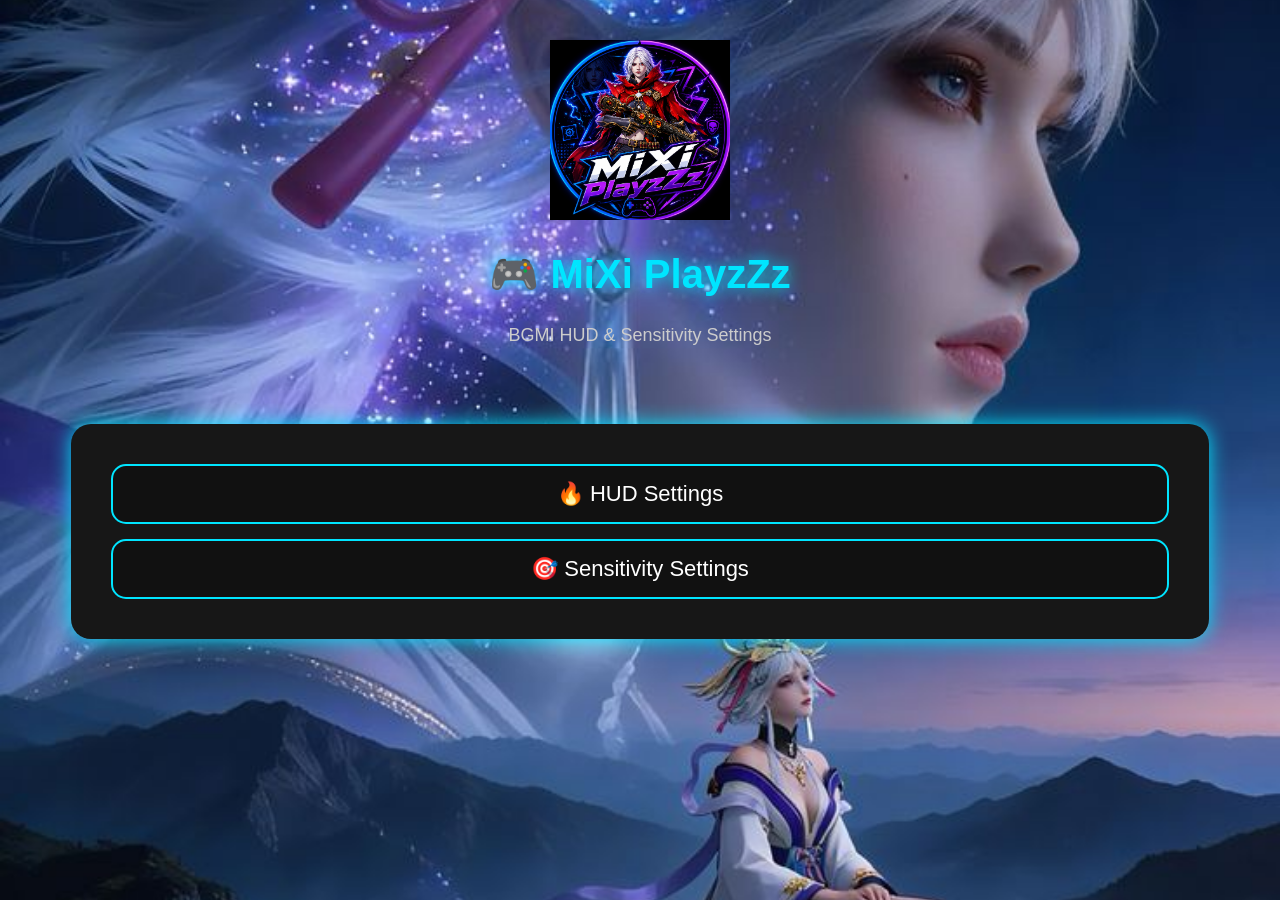
<file: templates/index.html>
<!DOCTYPE html>
<html>
<head>
<title>MiXi PlayzZz Gaming</title>

<style>
body{
    margin:0;
    background-image: url('/static/images/bgmi_bg.jpg');
    background-size: cover;
    background-position: center;
    background-repeat: no-repeat;
    min-height:100vh;

    color:white;
    font-family:Arial;
    text-align:center;
}

.header{
    padding:40px 10px;
}

h1{
    color:#00e5ff;
    font-size:40px;
    text-shadow:0 0 15px #00e5ff;
}

p{
    color:#ccc;
    font-size:18px;
}

.card{
    background:#171717;
    width:85%;
    margin:20px auto;
    padding:25px;
    border-radius:20px;
    box-shadow:0 0 20px #00e5ff;
}

.btn{
    display:block;
    margin:15px;
    padding:15px;
    background:#111;
    border:2px solid #00e5ff;
    border-radius:15px;
    color:white;
    text-decoration:none;
    font-size:22px;
}

.btn:hover{
    background:#00e5ff;
    color:black;
}

</style>

</head>

<body>

<div class="header">
<img src="/static/images/mixi_logo.png" width="180">
<h1>🎮 MiXi PlayzZz</h1>

<p>BGMI HUD & Sensitivity Settings</p>

</div>


<div class="card">

<a class="btn" href="/hud">🔥 HUD Settings</a>

<a class="btn" href="/sensitivity">🎯 Sensitivity Settings</a>

</div>

</body>
</html>
</file>
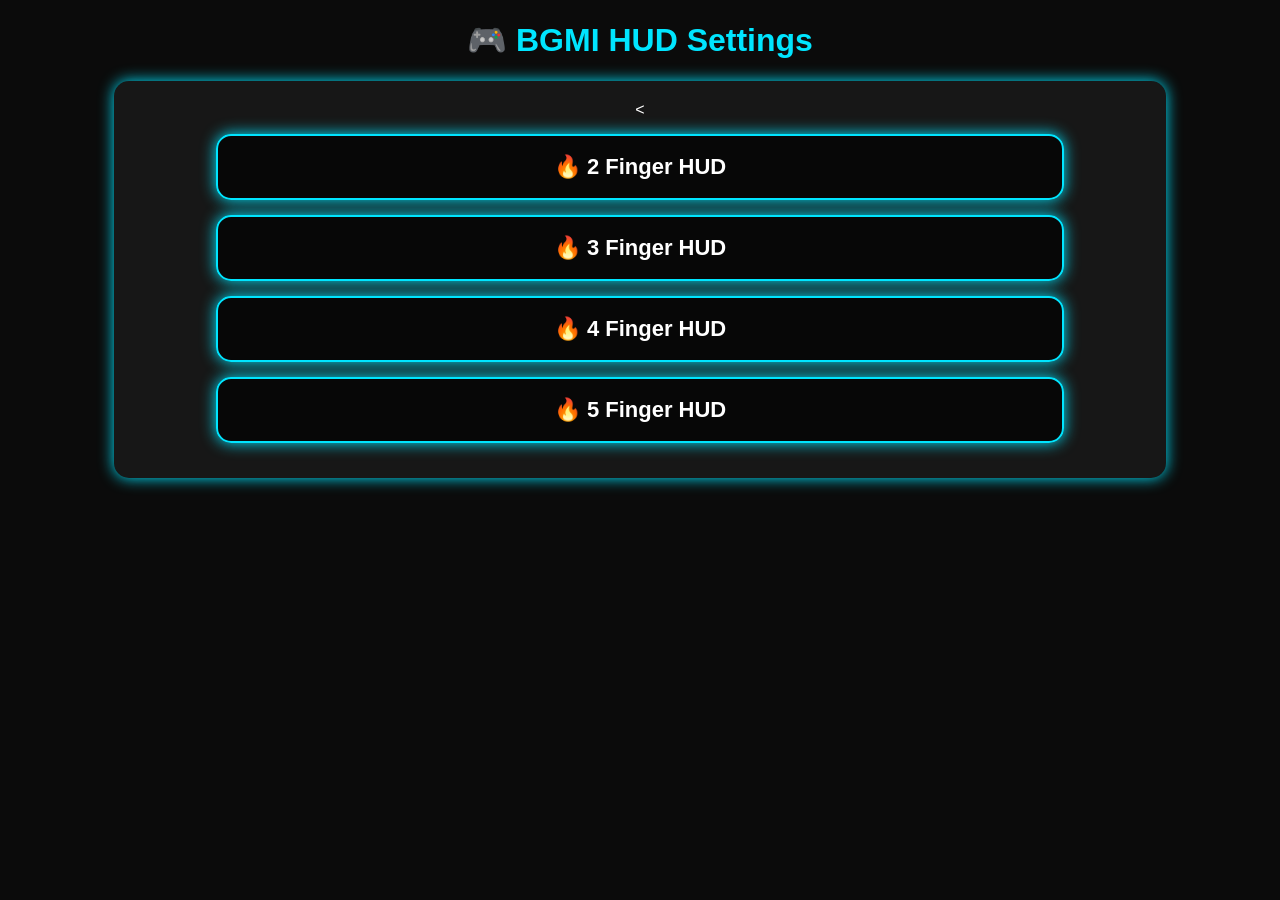
<file: templates/hud.html>
<!DOCTYPE html>
<html>
<head>
<title>BGMI HUD Settings</title>

<style>
body{
    background:#0b0b0b;
    color:white;
    font-family:Arial;
    text-align:center;
}

h1{
    color:#00e5ff;
}

.card{
    background:#171717;
    margin:15px auto;
    padding:20px;
    width:80%;
    border-radius:15px;
    box-shadow:0 0 15px #00e5ff;
}

a{
    display:block;
    margin:15px auto;
    width:80%;
    padding:18px;

    background:rgba(0,0,0,0.7);
    border:2px solid #00e5ff;
    border-radius:15px;

    color:white;
    text-decoration:none;
    font-size:22px;
    font-weight:bold;

    box-shadow:0 0 15px #00e5ff;
    transition:0.3s;
}

a:hover{
    background:#00e5ff;
    color:black;
    transform:scale(1.05);
}

a:hover{
    background:#00e5ff;
    color:black;
}
</style>

</head>

<body>

<h1>🎮 BGMI HUD Settings</h1>

<div class="card">
<<a href="/hud/2finger">🔥 2 Finger HUD</a>
<a href="/hud/3finger">🔥 3 Finger HUD</a>
<a href="/hud/4finger">🔥 4 Finger HUD</a>
<a href="/hud/5finger">🔥 5 Finger HUD</a>
</div>

</body>
</html>
</file>
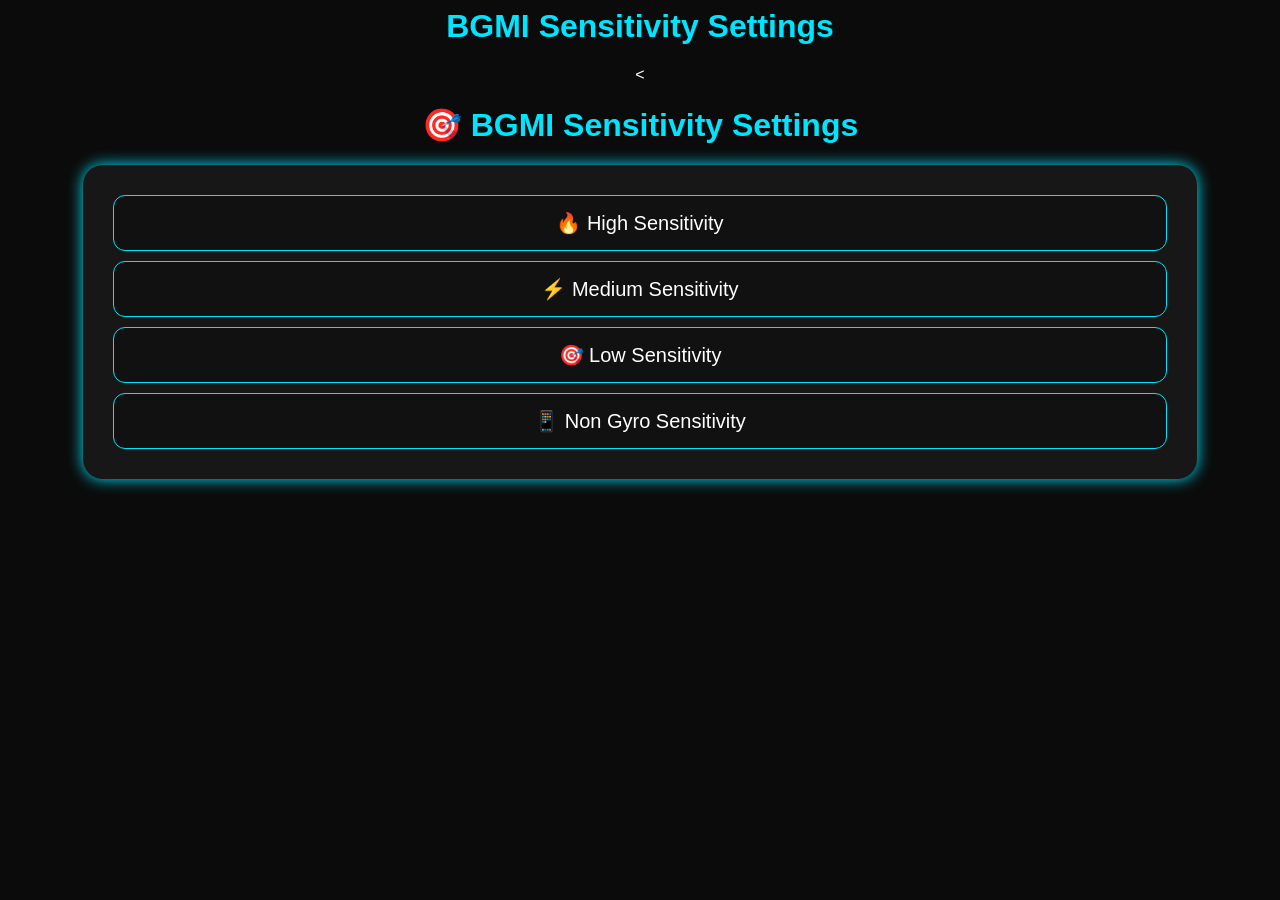
<file: templates/sensitivity.html>
<h1>BGMI Sensitivity Settings</h1>

<<!DOCTYPE html>
<html>
<head>
<title>BGMI Sensitivity</title>

<style>
body{
    background:#0b0b0b;
    color:white;
    font-family:Arial;
    text-align:center;
}

h1{
    color:#00e5ff;
}

.card{
    background:#171717;
    width:85%;
    margin:15px auto;
    padding:20px;
    border-radius:20px;
    box-shadow:0 0 15px #00e5ff;
}

a{
    display:block;
    padding:15px;
    margin:10px;
    background:#111;
    color:white;
    text-decoration:none;
    border-radius:12px;
    border:1px solid #00e5ff;
    font-size:20px;
}

a:hover{
    background:#00e5ff;
    color:black;
}
</style>

</head>

<body>

<h1>🎯 BGMI Sensitivity Settings</h1>

<div class="card">

<a href="/sensitivity/high">🔥 High Sensitivity</a>

<a href="/sensitivity/medium">⚡ Medium Sensitivity</a>

<a href="/sensitivity/low">🎯 Low Sensitivity</a>

<a href="/sensitivity/non-gyro">📱 Non Gyro Sensitivity</a>

</div>

</body>
</html>
</file>
